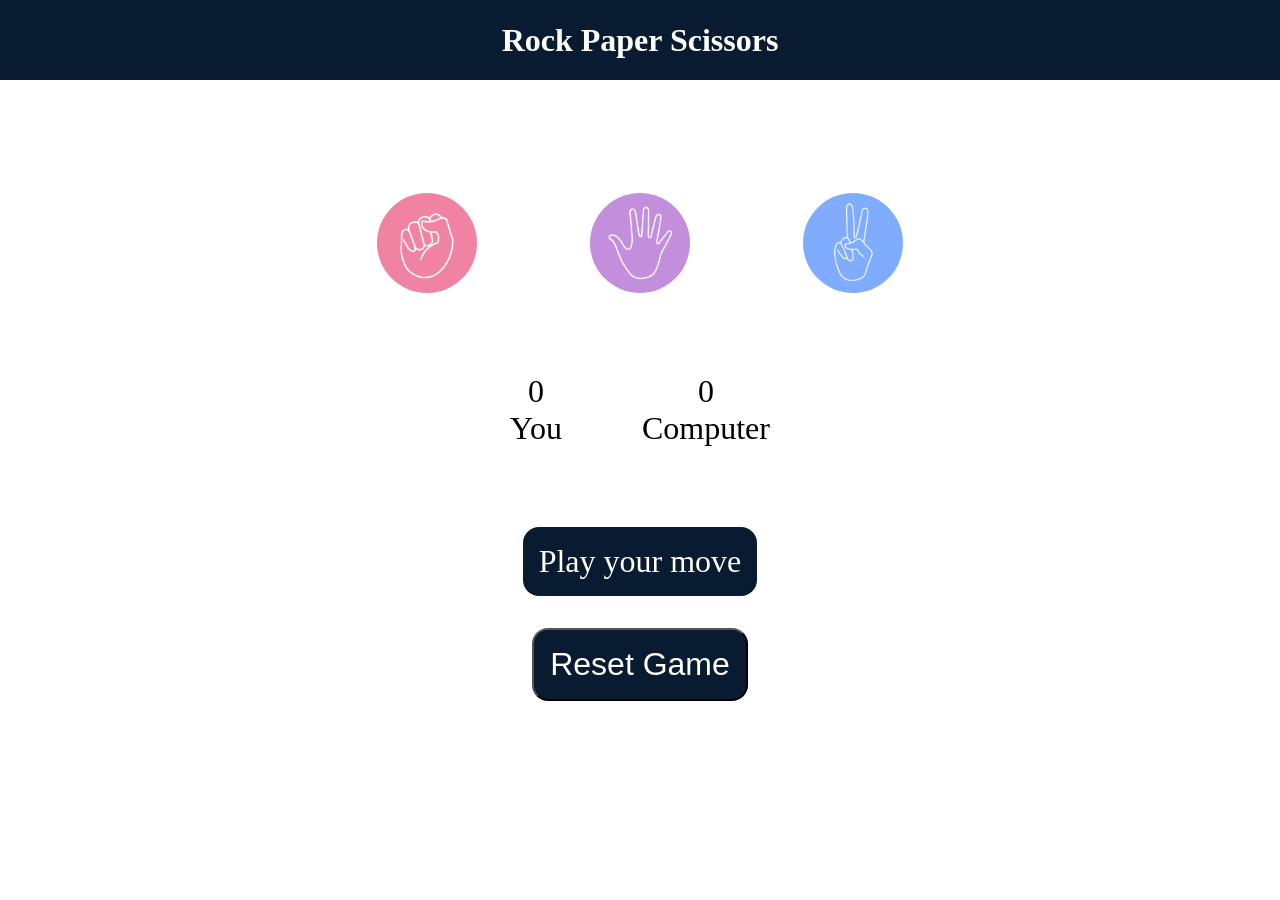
<file: index.html>
<!DOCTYPE html>
<html lang="en">
<head>
    <meta charset="UTF-8">
    <meta name="viewport" content="width=device-width, initial-scale=1.0">
    <title>Rock Paper Scissors Game</title>
    <link rel="stylesheet" href="style.css">
</head>
<body>
    <h1>Rock Paper Scissors</h1>
    <div class="choices">
        <div class="choice" id="rock">
            <img src="./Images/rock.png">
        </div>
        <div class="choice" id ="paper">
            <img src="./Images/paper.png">
        </div>
        <div class="choice" id="scissors">
            <img src="./Images/scissors.png">
        </div>
    </div>

    <div class="score-board">
        <div class="score">
            <p id="user-score">0</p>
            <p>You</p>
        </div>
        <div class="score">
            <p id="comp-score">0</p>
            <p>Computer</p>
        </div>
    </div>

    <div class="msg-container">
        <p id="msg">Play your move</p>
        <button id="resetBtn">Reset Game</button>
    </div>

    <script src="app.js"></script>
</body>
</html>
</file>
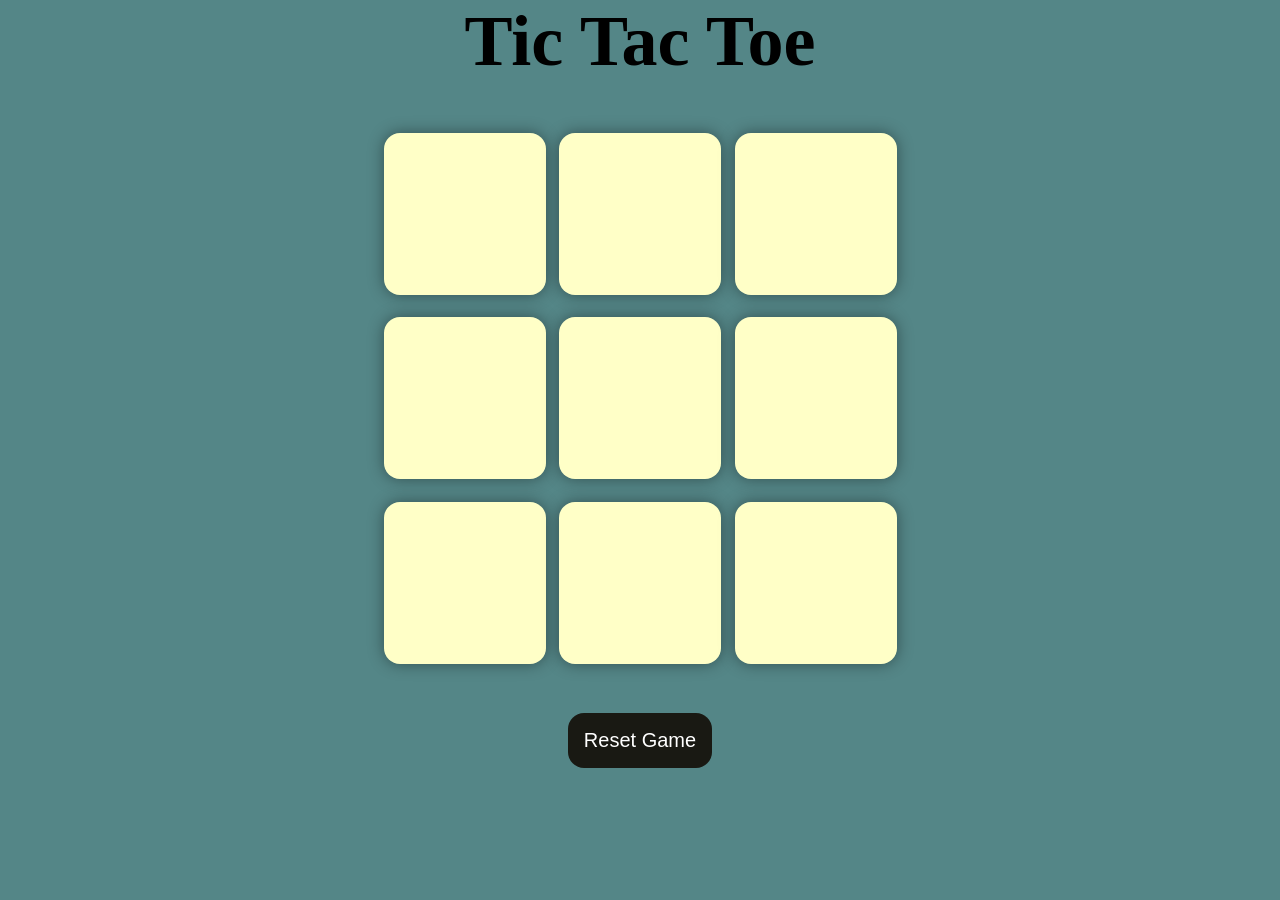
<file: Tic-Tac-Toe/index.html>
<!DOCTYPE html>
<html lang="en">
<head>
    <meta charset="UTF-8">
    <meta name="viewport" content="width=device-width, initial-scale=1.0">
    <title>Tic-Tac-Toe-Game</title>
    <link rel="stylesheet" href="style.css">
</head>
<body>
    <div class="msg-container hide">
        <p id="msg">Winner</p>
        <button id="newBtn">New Game</button>
    </div>
    <main>
        <h1>Tic Tac Toe</h1>
        <div class="container">
            <div class="game">
                <button class="box"></button>
                <button class="box"></button>
                <button class="box"></button>
                <button class="box"></button>
                <button class="box"></button>
                <button class="box"></button>
                <button class="box"></button>
                <button class="box"></button>
                <button class="box"></button>
            </div>
        </div>
        <button id="resetBtn">Reset Game</button>
    </main>

    <script src="app.js"></script>
</body>
</html>
</file>
<file: style.css>
*{
    margin:0;
    padding:0;
    text-align: center;
}

h1{
    background-color: #081b31;
    color: #fff;
    height: 5rem;
    line-height: 5rem;
}

.choice{
    height: 165px;
    width: 165px;
    border-radius: 50%;
    display: flex;
    justify-content: center;
    align-items: center;
}

.choice:hover{
    cursor: pointer;
    background-color: #081b31;
}

img{
    height: 100px;
    width: 100px;
    object-fit: cover;
    border-radius: 50%;
}

.choices{
    display: flex;
    justify-content: center;
    align-items: center;
    gap:3rem;
    margin-top: 5rem;
}

.score-board{
    display: flex;
    justify-content: center;
    align-items: center;
    font-size: 2rem;
    margin-top: 3rem;
    gap:5rem;
}

#user-score
#comp-score{
    font-size: 4rem;
}

.msg-container{
    margin-top: 5rem;
    display: flex;
    flex-direction: column;
    justify-content: center;
    align-items: center;
}

#msg{
    background-color: #081b31;
    color: #fff;
    font-size: 2rem;
    display: inline;
    padding: 1rem;
    border-radius: 1rem;
    margin-bottom: 1rem;
}

#resetBtn{
    background-color: #081b31;
    color: #fff;
    font-size: 2rem;
    display: inline;
    padding: 1rem;
    border-radius: 1rem;
    margin-top: 1rem;
}
</file>
<file: Tic-Tac-Toe/style.css>
*{
    margin: 0;
    padding: 0;
}

body{
    background-color: #548687;
    text-align: center;
}

h1{
    font-size: 8vmin;
}

.container{
    height: 70vh;
    display: flex;
    justify-content: center;
    align-items: center;
}

.game{
    height: 60vmin;
    width: 60vmin;
    display: flex;
    flex-wrap: wrap;
    justify-content: center;
    align-items: center;
    gap: 1.5vmin;
}

.box{
    height: 18vmin;
    width: 18vmin;
    border: none;
    border-radius: 1rem;
    box-shadow: 0 0 1rem rgba(0, 0, 0, 0.4);
    font-size: 10vmin;
    color: #b0413e;
    background-color: #ffffc7;
}

#msg{
    font-size: 5vmin;
    color:#ffffc7;
}

.msg-container{
    height: 100vmin;
    display: flex;
    justify-content: center;
    align-items: center;
    flex-direction: column;
    gap: 4rem;
}

#resetBtn{
    padding: 1rem;
    font-size: 1.25rem;
    background-color: #191913;
    color: #fff;
    border: none;
    border-radius: 1rem;
    cursor: pointer;
}

#newBtn{
    padding: 1rem;
    font-size: 1.25rem;
    background-color: #191913;
    color: #fff;
    border: none;
    border-radius: 1rem;
    cursor: pointer;
}

.hide{
    display: none;
}
</file>
